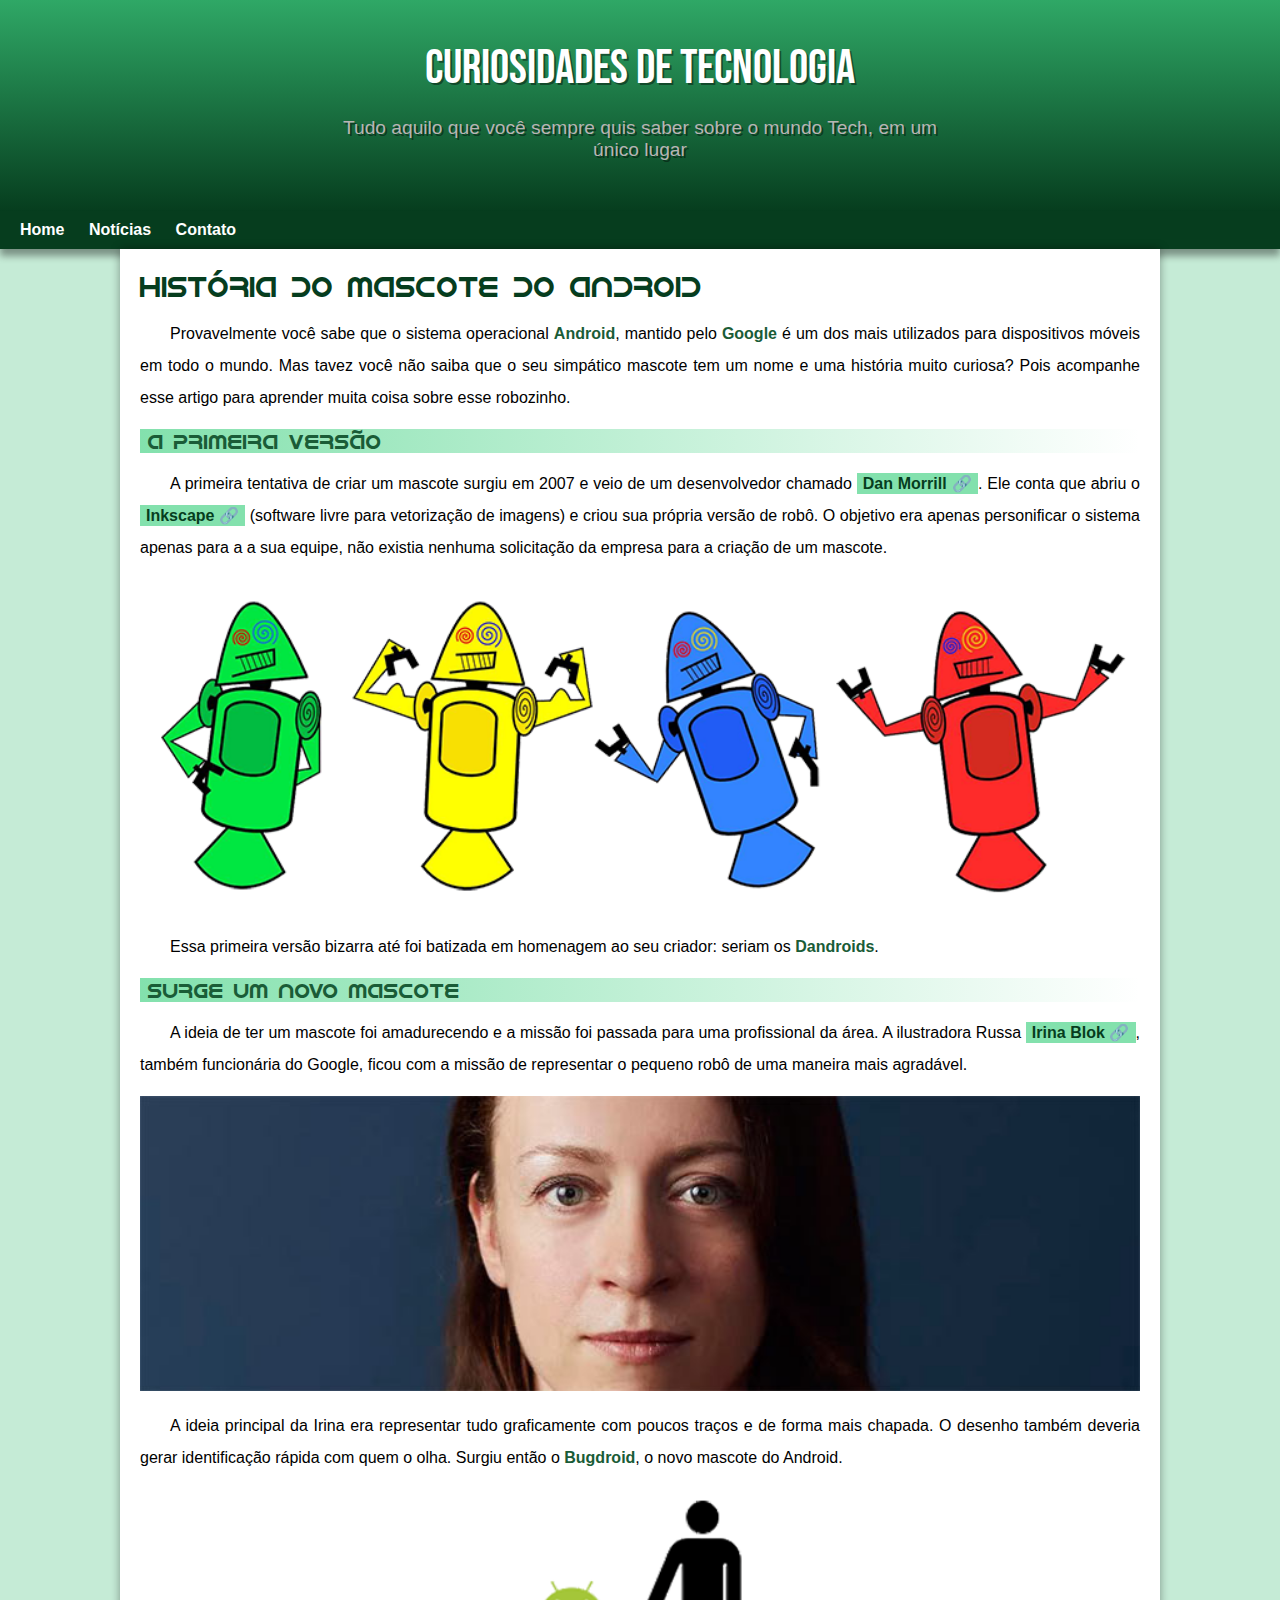
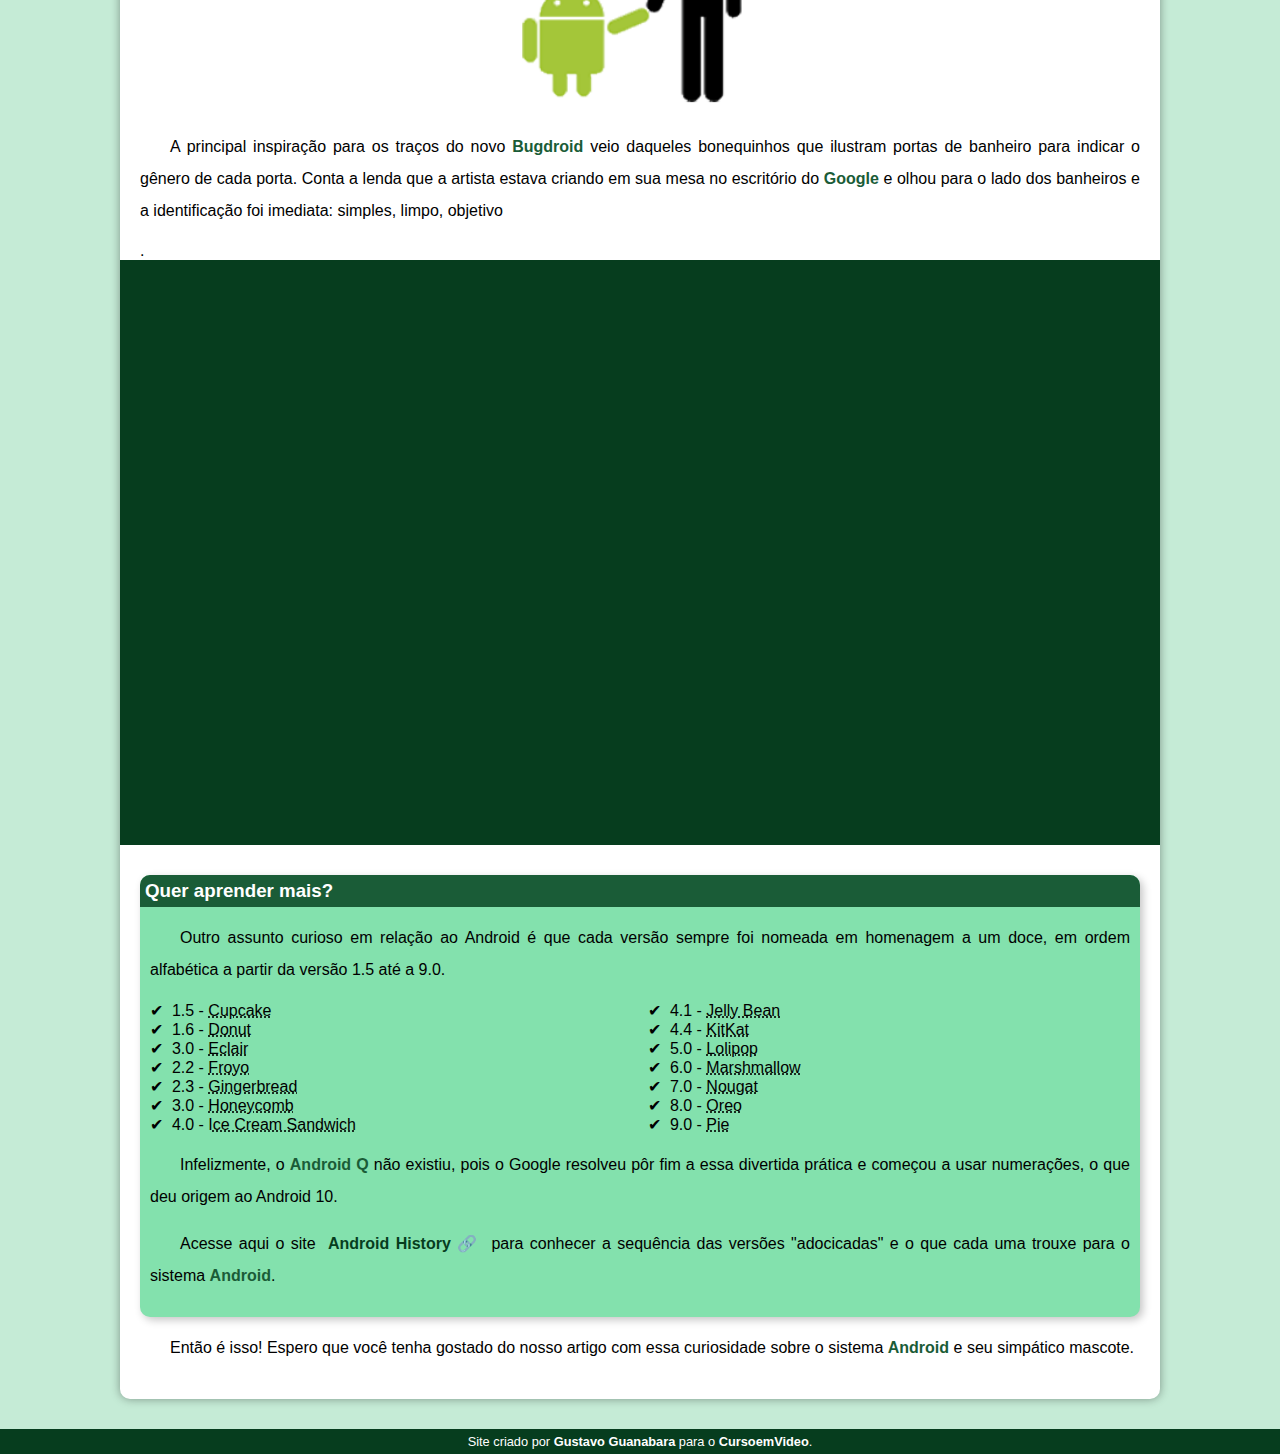
<file: index.html>
<!DOCTYPE html>
<html lang="pt-br">
<head>
    <meta charset="UTF-8">
    <meta http-equiv="X-UA-Compatible" content="IE=edge">
    <meta name="viewport" content="width=device-width, initial-scale=1.0">
    <link rel="stylesheet" href="style.css">
    <link rel="shortcut icon" href="imagens/favicon.ico" type="image/x-icon">
    <title>Como surgiu o mascote do Android</title>
</head>
<body>
    <header>
        <h1>Curiosidades de Tecnologia</h1>
        <p>Tudo aquilo que você sempre quis saber sobre o mundo Tech, em um único lugar</p>
    </header>
    <nav>
        <a href="#">Home</a>
        <a href="#">Notícias</a>
        <a href="#">Contato</a>
    </nav>
    <main>
        <article>
            <h1>História do Mascote do Android</h1>

            <p>Provavelmente você sabe que o sistema operacional <strong>Android</strong>, mantido pelo <strong>Google</strong> é um dos mais utilizados para dispositivos móveis em todo o mundo. Mas tavez você não saiba que o seu simpático mascote tem um nome e uma história muito curiosa? Pois acompanhe esse artigo para aprender muita coisa sobre esse robozinho.</p>

            <h2>A primeira versão</h2>

            <p>A primeira tentativa de criar um mascote surgiu em 2007 e veio de um desenvolvedor chamado <a class="externo" href="https://androidcommunity.com/dan-morrill-shows-us-the-android-mascot-that-almost-was-20130103/" target="_blank">Dan Morrill</a>. Ele conta que abriu o <a class="externo" href="https://inkscape.org/pt-br/" target="_blank">Inkscape</a> (software livre para vetorização de imagens) e criou sua própria versão de robô. O objetivo era apenas personificar o sistema apenas para a a sua equipe, não existia nenhuma solicitação da empresa para a criação de um mascote.</p>

            <picture>
                <source media="(max-width:670px )" srcset="./imagens/dan-droids-pq.png">
                <img src="imagens/dan-droids.png" alt="primeiro mascote do Android">
            </picture>

            <p>Essa primeira versão bizarra até foi batizada em homenagem ao seu criador: seriam os <strong>Dandroids</strong>.</p>

            <h2>Surge um novo mascote</h2>

            <p>A ideia de ter um mascote foi amadurecendo e a missão foi passada para uma profissional da área. A ilustradora Russa <a class="externo" href="https://www.irinablok.com/" target="_blank">Irina Blok</a>, também funcionária do Google, ficou com a missão de representar o pequeno robô de uma maneira mais agradável.</p>

            <picture>
                <source media="(max-width:670px )" srcset="./imagens/irina-blok-pq.jpg">
                <img src="imagens/irina-blok.jpg" alt="irina-blok criado do bug droid"></picture>

            <p>A ideia principal da Irina era representar tudo graficamente com poucos traços e de forma mais chapada. O desenho também deveria gerar identificação rápida com quem o olha. Surgiu então o <strong>Bugdroid</strong>, o novo mascote do Android.</p>

                <img class="pequena" src="imagens/bugdroid.png" alt="bugdroid">

            <p>A principal inspiração para os traços do novo <strong>Bugdroid</strong> veio daqueles bonequinhos que ilustram portas de banheiro para indicar o gênero de cada porta. Conta a lenda que a artista estava criando em sua mesa no escritório do <strong>Google</strong> e olhou para o lado dos banheiros e a identificação foi imediata: simples, limpo, objetivo</p>.

            <div class="video"><iframe width="560" height="315" src="https://www.youtube.com/embed/l2UDgpLz20M" title="YouTube video player" frameborder="0" allow="accelerometer; autoplay; clipboard-write; encrypted-media; gyroscope; picture-in-picture; web-share" allowfullscreen></iframe></div>
            
            <aside>
                <h3>Quer aprender mais?</h3>

                <p>Outro assunto curioso em relação ao Android é que cada versão sempre foi nomeada em homenagem a um doce, em ordem alfabética a partir da versão 1.5 até a 9.0.</p>

                <ul>
                    <li>1.5 - <abbr title="Bolo de Copo">Cupcake</abbr></li>
                    <li>1.6 - <abbr title="Rosquinha">Donut</abbr></li>
                    <li>3.0 - <abbr title="Bomba">Eclair</abbr></li>
                    <li>2.2 - <abbr title="Iogurte Congelado">Froyo</abbr></li>
                    <li>2.3 - <abbr title="Biscoito de Gengibre">Gingerbread</abbr></li>
                    <li>3.0 - <abbr title="Favo de Mel">Honeycomb</abbr></li>
                    <li>4.0 - I<abbr title="Sanduíche de Sorvete">ce Cream Sandwich</abbr></li>
                    <li>4.1 - <abbr title="Jujuba">Jelly Bean</abbr></li>
                    <li>4.4 - <abbr title="Kitkat">KitKat</abbr></li>
                    <li>5.0 - <abbr title="Pirulito">Lolipop</abbr></li>
                    <li>6.0 - <abbr title="Marshmallow">Marshmallow</abbr></li>
                    <li>7.0 - <abbr title="Torrone">Nougat</abbr></li>
                    <li>8.0 - <abbr title="Oreo">Oreo</abbr></li>
                    <li>9.0 - <abbr title="Torta">Pie</abbr></li>
                </ul>
                
                <p>Infelizmente, o <strong>Android Q</strong> não existiu, pois o Google resolveu pôr fim a essa divertida prática e começou a usar numerações, o que deu origem ao Android 10.</p>

                <p>Acesse aqui o site <a class="externo" href="https://www.android.com/intl/en_uk/history/" target="_blank">Android History</a> para conhecer a sequência das versões "adocicadas" e o que cada uma trouxe para o sistema <strong>Android</strong>.</p>
            </aside>
            

        <p>Então é isso! Espero que você tenha gostado do nosso artigo com essa curiosidade sobre o sistema <strong>Android</strong> e seu simpático mascote.</p>
        </article>
    </main>
    <footer>
        <p>Site criado por <a href="https://github.com/gustavoguanabara" target="_blank">Gustavo Guanabara</a> para o <a href="https://www.youtube.com/watch?v=I_vi2q6sC1k&list=PLHz_AreHm4dlUpEXkY1AyVLQGcpSgVF8s&index=35&ab_channel=CursoemV%C3%ADdeo" target="_blank">CursoemVideo</a>.</p>
    </footer>
</body>
</html>
</file>
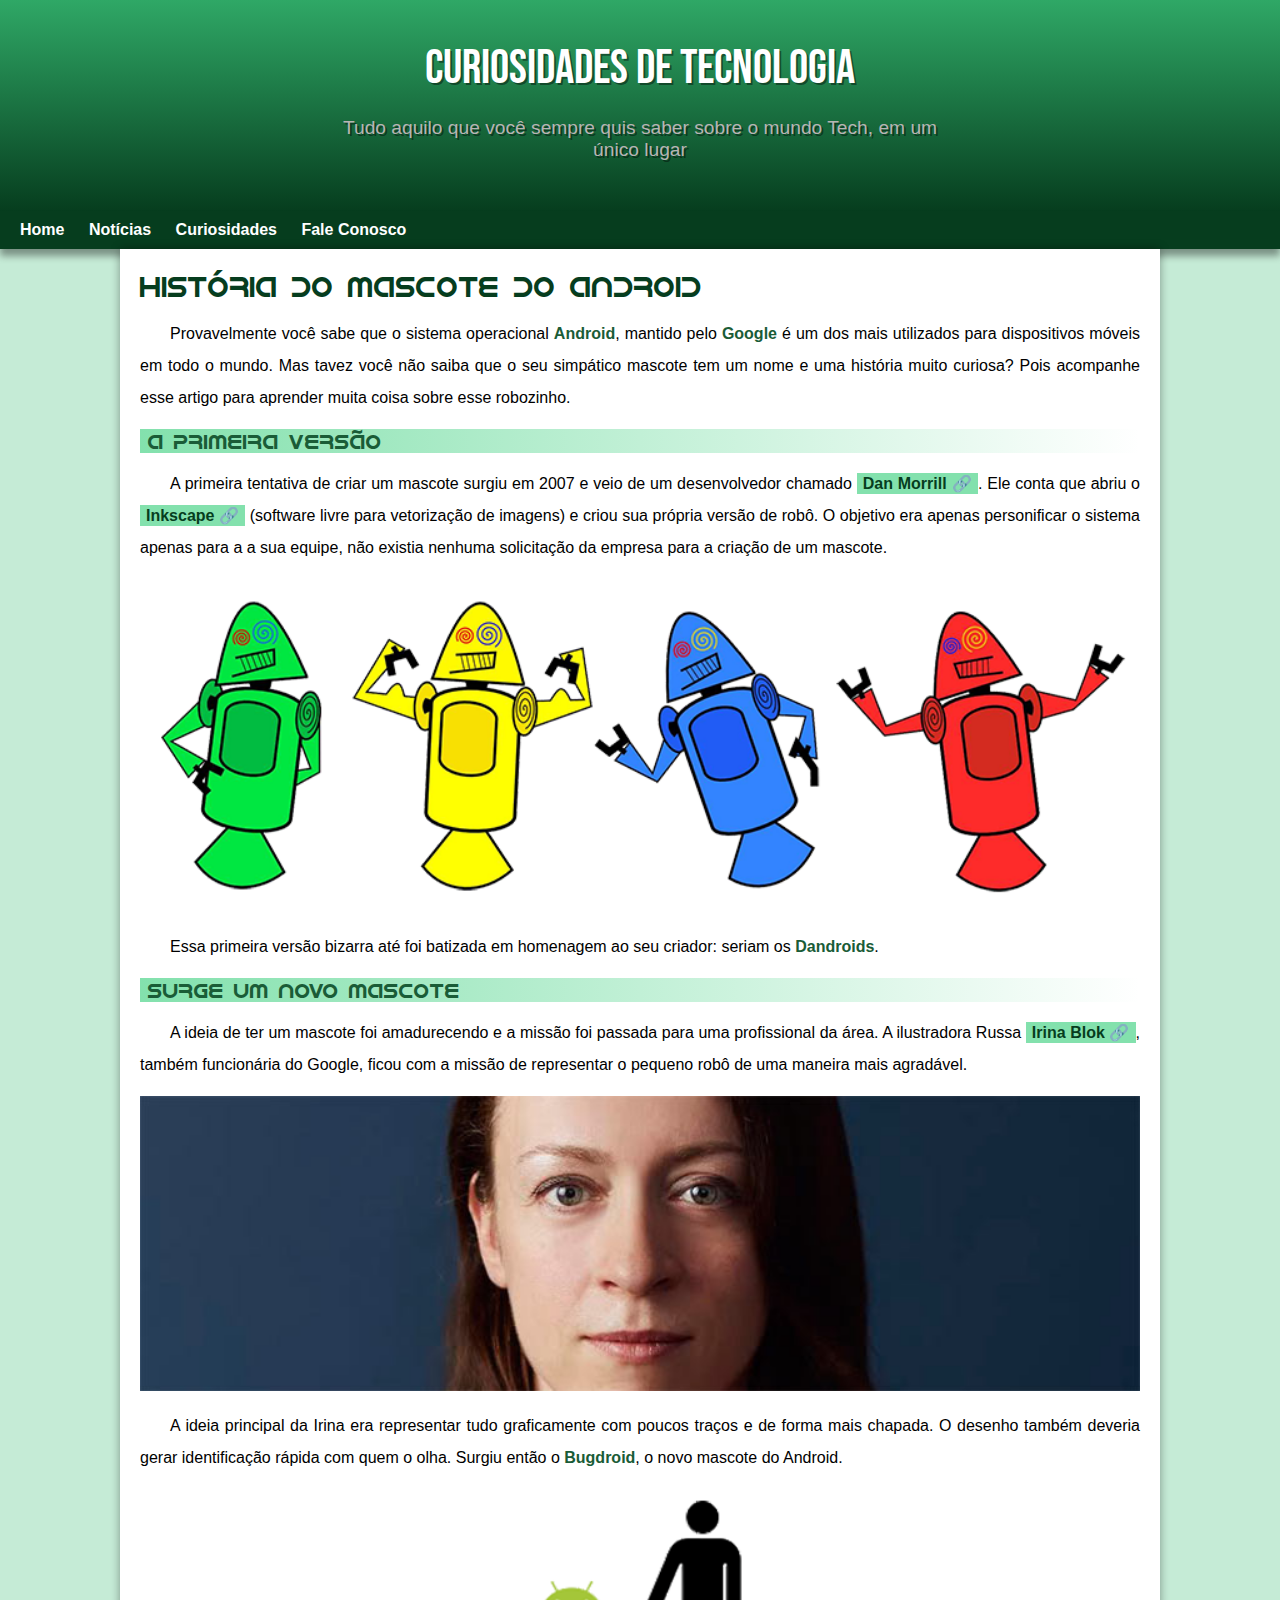
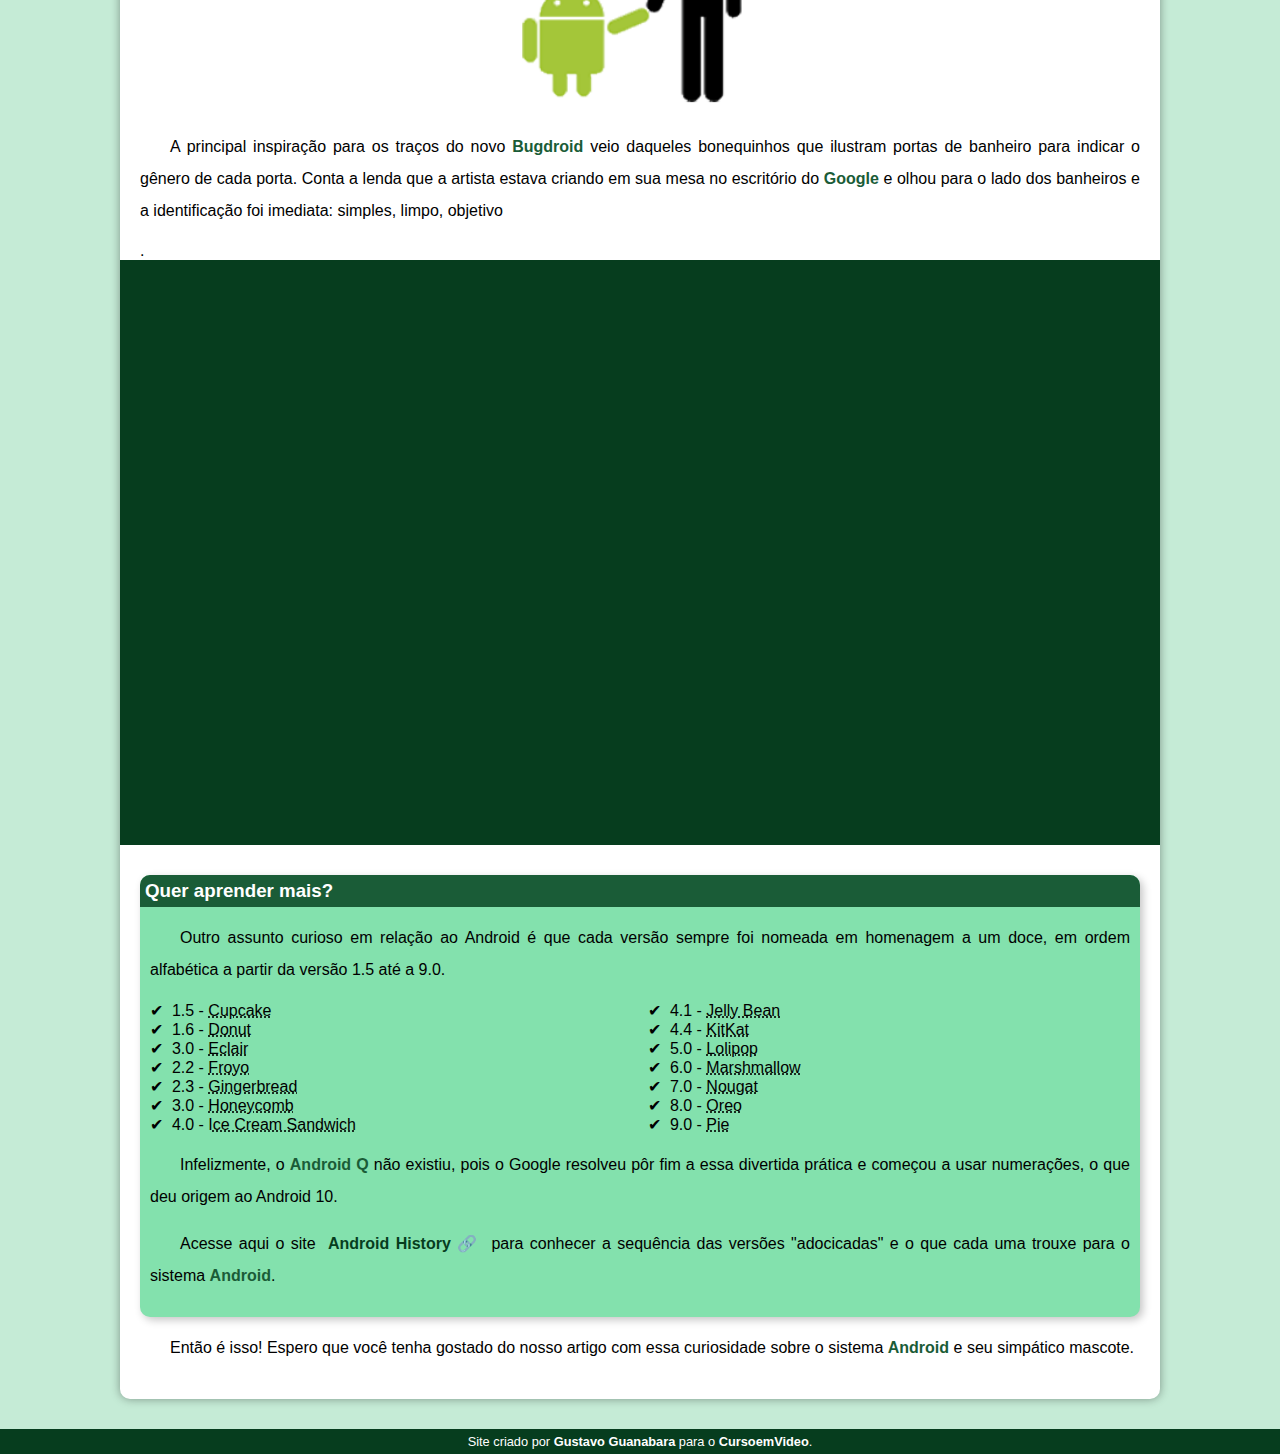
<file: index.html.html>
<!DOCTYPE html>
<html lang="pt-br">
<head>
    <meta charset="UTF-8">
    <meta http-equiv="X-UA-Compatible" content="IE=edge">
    <meta name="viewport" content="width=device-width, initial-scale=1.0">
    <link rel="stylesheet" href="style.css">
    <link rel="shortcut icon" href="imagens/favicon.ico" type="image/x-icon">
    <title>Como surgiu o mascote do Android</title>
</head>
<body>
    <header>
        <h1>Curiosidades de Tecnologia</h1>
        <p>Tudo aquilo que você sempre quis saber sobre o mundo Tech, em um único lugar</p>
    </header>
    <nav>
        <a href="#">Home</a>
        <a href="#">Notícias</a>
        <a href="#">Curiosidades</a>
        <a href="#">Fale Conosco</a>
    </nav>
    <main>
        <article>
            <h1>História do Mascote do Android</h1>

            <p>Provavelmente você sabe que o sistema operacional <strong>Android</strong>, mantido pelo <strong>Google</strong> é um dos mais utilizados para dispositivos móveis em todo o mundo. Mas tavez você não saiba que o seu simpático mascote tem um nome e uma história muito curiosa? Pois acompanhe esse artigo para aprender muita coisa sobre esse robozinho.</p>

            <h2>A primeira versão</h2>

            <p>A primeira tentativa de criar um mascote surgiu em 2007 e veio de um desenvolvedor chamado <a class="externo" href="https://androidcommunity.com/dan-morrill-shows-us-the-android-mascot-that-almost-was-20130103/" target="_blank">Dan Morrill</a>. Ele conta que abriu o <a class="externo" href="https://inkscape.org/pt-br/" target="_blank">Inkscape</a> (software livre para vetorização de imagens) e criou sua própria versão de robô. O objetivo era apenas personificar o sistema apenas para a a sua equipe, não existia nenhuma solicitação da empresa para a criação de um mascote.</p>

            <picture>
                <source media="(max-width:670px )" srcset="./imagens/dan-droids-pq.png">
                <img src="imagens/dan-droids.png" alt="primeiro mascote do Android">
            </picture>

            <p>Essa primeira versão bizarra até foi batizada em homenagem ao seu criador: seriam os <strong>Dandroids</strong>.</p>

            <h2>Surge um novo mascote</h2>

            <p>A ideia de ter um mascote foi amadurecendo e a missão foi passada para uma profissional da área. A ilustradora Russa <a class="externo" href="https://www.irinablok.com/" target="_blank">Irina Blok</a>, também funcionária do Google, ficou com a missão de representar o pequeno robô de uma maneira mais agradável.</p>

            <picture>
                <source media="(max-width:670px )" srcset="./imagens/irina-blok-pq.jpg">
                <img src="imagens/irina-blok.jpg" alt="irina-blok criado do bug droid"></picture>

            <p>A ideia principal da Irina era representar tudo graficamente com poucos traços e de forma mais chapada. O desenho também deveria gerar identificação rápida com quem o olha. Surgiu então o <strong>Bugdroid</strong>, o novo mascote do Android.</p>

                <img class="pequena" src="imagens/bugdroid.png" alt="bugdroid">

            <p>A principal inspiração para os traços do novo <strong>Bugdroid</strong> veio daqueles bonequinhos que ilustram portas de banheiro para indicar o gênero de cada porta. Conta a lenda que a artista estava criando em sua mesa no escritório do <strong>Google</strong> e olhou para o lado dos banheiros e a identificação foi imediata: simples, limpo, objetivo</p>.

            <div class="video"><iframe width="560" height="315" src="https://www.youtube.com/embed/l2UDgpLz20M" title="YouTube video player" frameborder="0" allow="accelerometer; autoplay; clipboard-write; encrypted-media; gyroscope; picture-in-picture; web-share" allowfullscreen></iframe></div>
            
            <aside>
                <h3>Quer aprender mais?</h3>

                <p>Outro assunto curioso em relação ao Android é que cada versão sempre foi nomeada em homenagem a um doce, em ordem alfabética a partir da versão 1.5 até a 9.0.</p>

                <ul>
                    <li>1.5 - <abbr title="Bolo de Copo">Cupcake</abbr></li>
                    <li>1.6 - <abbr title="Rosquinha">Donut</abbr></li>
                    <li>3.0 - <abbr title="Bomba">Eclair</abbr></li>
                    <li>2.2 - <abbr title="Iogurte Congelado">Froyo</abbr></li>
                    <li>2.3 - <abbr title="Biscoito de Gengibre">Gingerbread</abbr></li>
                    <li>3.0 - <abbr title="Favo de Mel">Honeycomb</abbr></li>
                    <li>4.0 - I<abbr title="Sanduíche de Sorvete">ce Cream Sandwich</abbr></li>
                    <li>4.1 - <abbr title="Jujuba">Jelly Bean</abbr></li>
                    <li>4.4 - <abbr title="Kitkat">KitKat</abbr></li>
                    <li>5.0 - <abbr title="Pirulito">Lolipop</abbr></li>
                    <li>6.0 - <abbr title="Marshmallow">Marshmallow</abbr></li>
                    <li>7.0 - <abbr title="Torrone">Nougat</abbr></li>
                    <li>8.0 - <abbr title="Oreo">Oreo</abbr></li>
                    <li>9.0 - <abbr title="Torta">Pie</abbr></li>
                </ul>
                
                <p>Infelizmente, o <strong>Android Q</strong> não existiu, pois o Google resolveu pôr fim a essa divertida prática e começou a usar numerações, o que deu origem ao Android 10.</p>

                <p>Acesse aqui o site <a class="externo" href="https://www.android.com/intl/en_uk/history/" target="_blank">Android History</a> para conhecer a sequência das versões "adocicadas" e o que cada uma trouxe para o sistema <strong>Android</strong>.</p>
            </aside>
            

        <p>Então é isso! Espero que você tenha gostado do nosso artigo com essa curiosidade sobre o sistema <strong>Android</strong> e seu simpático mascote.</p>
        </article>
    </main>
    <footer>
        <p>Site criado por <a href="https://github.com/gustavoguanabara" target="_blank">Gustavo Guanabara</a> para o <a href="https://www.youtube.com/watch?v=I_vi2q6sC1k&list=PLHz_AreHm4dlUpEXkY1AyVLQGcpSgVF8s&index=35&ab_channel=CursoemV%C3%ADdeo" target="_blank">CursoemVideo</a>.</p>
    </footer>
</body>
</html>
</file>
<file: style.css>
@charset "UTF-8";

@import url('https://fonts.googleapis.com/css2?family=Bebas+Neue&display=swap');

@font-face {
    font-family: 'Android';
    src: url('fontes/idroid.otf') format('opentype');
}

:root{
    --cor0:#c5ebd6;
    --cor1:#83e1ad;
    --cor2:#3ddc84;
    --cor3:#2fa866;
    --cor4:#1a5c37;
    --cor5:#063d1e;

    --fonte-padrao:Arial,verdana,sans-serif;
    --fonte-destaque:'Bebas Neue','cursive';
    --fonte-android:'Android','cursive';
}

*{
    margin:0px;
    padding: 0px;
}

body{
    background-color:var(--cor0);
    font-family: var(--fonte-padrao);
}

a.externo::after{
    content: '\00a0\1F517';
}

header{
    background-image: linear-gradient(to bottom, var(--cor3),var(--cor5));
    min-height: 150px;
    text-align: center;
    padding-top: 40px;
    
}

header > h1 {
    font-family: var(--fonte-destaque);
    color: white;
    margin-bottom: 20px;
    font-size: 3em;
    text-shadow: 2px 2px 0px rgba(0, 0, 0, 0.432);
    font-weight: normal;
}

header > p{
    color: rgb(184, 180, 180);
    font-family: var(--fonte-padrao);
    font-size: 1.2em;
    max-width: 600px;
    padding: 0px 10px;
    margin: auto;
    text-shadow: 2px 2px 0px rgba(0, 0, 0, 0.432);
    padding-bottom: 50px;
}

nav{
    background-color: var(--cor5);
    padding: 10px;
    box-shadow: 0px 7px 7px rgba(0, 0, 0, 0.377);
}

nav > a{
    text-decoration: none;
    color: white;
    padding: 10px;
    font-weight: bold;
    border-radius: 5px;
}

nav > a:hover{
    background-color: var(--cor3);
    color: var(--cor5);
    transition-duration: 1s;
}

main{
    min-width: 300px;
    max-width: 1000px;
    margin: auto;
    margin-bottom: 30px;
    background-color: white;
    padding: 20px;
    box-shadow: 0px 0px 10px rgba(0, 0, 0, 0.37);
    border-radius: 0px 0px 10px 10px;
}

main > article > h1{
    color: var(--cor5);
    font-family: var(--fonte-android);
    font-weight: normal;
    font-size: 1.8em;
}

main> article> h2{
    font-family: var(--fonte-android);
    color: var(--cor4);
    font-size: 1.3em;
    background-image:linear-gradient(to right, var(--cor1), transparent);
    text-indent: 8px;
    font-weight: normal;
}

main p{
    margin: 15px 0px;
    text-align: justify;
    text-indent: 30px;
    line-height: 2em;
    font-size: 1em;
}

main strong{
    color:var(--cor4) ;
    font-weight: bold;
}

main a{
    text-decoration: none;
    font-weight: bold;
    color: var(--cor5);
    background-color: var(--cor1);
    padding: 2px 6px;
}

main a:hover{
    text-decoration: underline;
    color: var(--cor3);
}

main  img{
    width: 100%;
}

main img.pequena{
    max-width: 350px;
    display: block;
    margin:auto;
}
div.video{
    background-color: var(--cor5);
    margin: 0px -20px 30px -20px;
    padding:20px ;
    padding-bottom: 56.5%;
    position: relative;
}

div.video > iframe{
    position:absolute;
    top:5% ;
    left:5%;
    width: 90% ;
    height: 90%;
}

aside h3{
    background-color: var(--cor4);
    color: white;
    padding: 5px;
    margin: -10px -10px 0px -10px;
    border-radius: 10px 10px 0px 0px;
}

aside{
    background-color: var(--cor1);
    padding: 10px;
    border-radius: 10px;
    box-shadow: 3px 3px 8px rgba(0, 0, 0, 0.233);
} 

aside > ul{
    list-style-position: inside;
    columns: 2;
    list-style-type: '\2714\00a0\00a0';
}

footer{
    background-color: var(--cor5);
    color: white;
    text-align: center;
    font-size: 0.8em;
    padding: 5px;
}

footer a{
    color: white;
    text-decoration: none;
    font-weight: bold;
}

footer a:hover{
    text-decoration: underline;
    color: var(--cor1);
}
</file>
